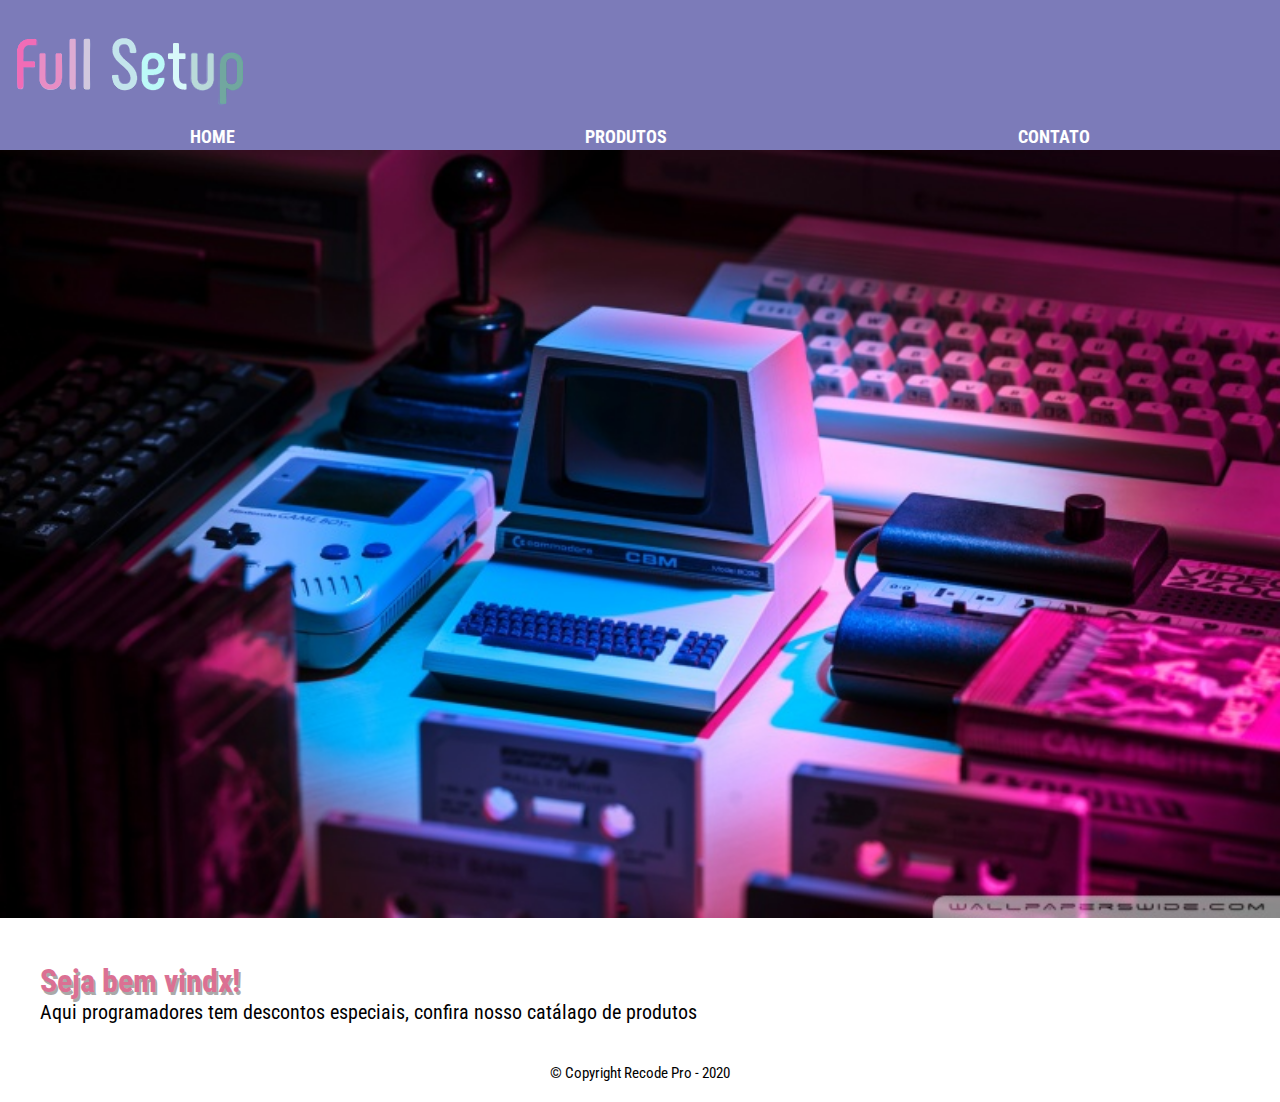
<file: index.html>
<!DOCTYPE html>
<html lang="pt-BR">

<head>
  <meta charset="UTF-8">
  <meta name="viewport" content="width=device-width, initial-scale=1.0">
  <title>Full Setup | Home</title>

  <link rel="stylesheet" href="css/reset.css">

  <link href="https://fonts.googleapis.com/css2?family=Roboto+Condensed:wght@300;700&display=swap" rel="stylesheet">

  <link rel="stylesheet" href="css/home.css">
  <link rel="stylesheet" href="css/default.css">

</head>

<body>
  <header>
    <div class="cabecalho">
      <img class="img-cabecalho" src="imagens/logo1.png">

      <nav class="menu">
        <a href="index.html">Home</a>
        <a href="produtos.html">Produtos</a>
        <a href="contato.html">Contato</a>
      </nav>
    </div>
  </header>

  <img class="banner" src="imagens/chamada.jpg">

  <div class="container">
    <h1 class="bem-vindo">Seja bem vindx!</h1>
    <p class="descricao">Aqui programadores tem descontos especiais, confira nosso catálago de produtos </p>
  </div>
  <footer>
    <p class="copyright">
      &copy; Copyright Recode Pro - 2020 </p>
  </footer>

</body>

</html>
</file>
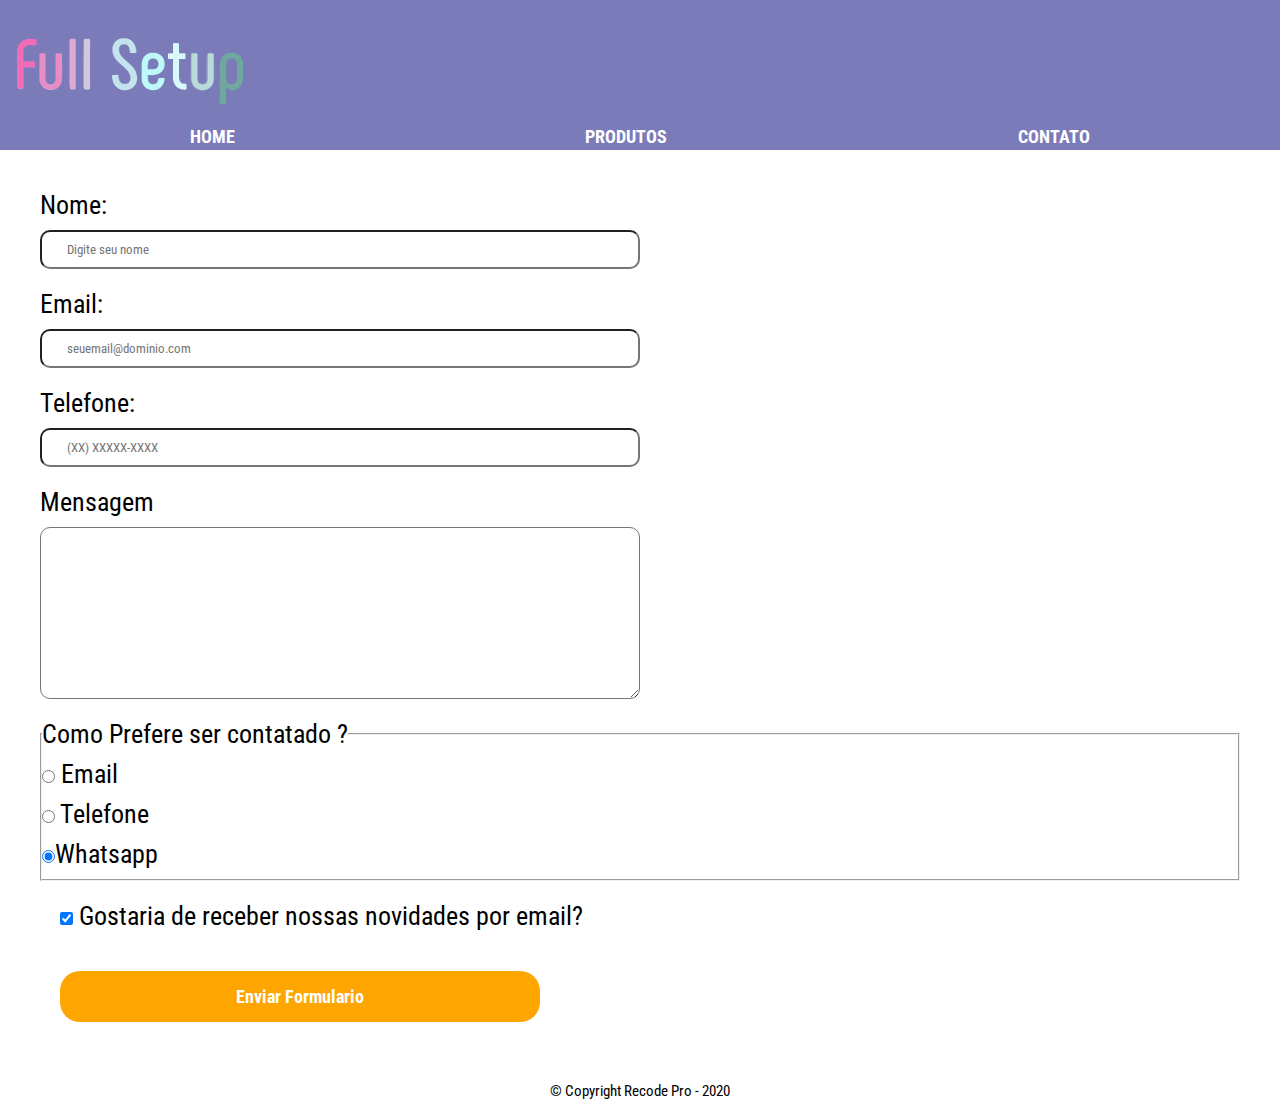
<file: contato.html>
<!DOCTYPE html>
<html lang="pt-BR">

<head>
  <meta charset="UTF-8">
  <meta name="viewport" content="width=device-width, initial-scale=1.0">
  <title>Full Setup | Contato</title>

  <link rel="stylesheet" href="css/reset.css">

  <link href="https://fonts.googleapis.com/css2?family=Roboto+Condensed:wght@300;700&display=swap" rel="stylesheet">

  <link rel="stylesheet" href="css/contato.css">
  <link rel="stylesheet" href="css/default.css">

</head>

<body>
  <header>
    <div class="cabecalho">
      <img class="img-cabecalho" src="imagens/logo1.png">

      <nav class="menu">
        <a href="index.html">Home</a>
        <a href="produtos.html">Produtos</a>
        <a href="contato.html">Contato</a>
      </nav>
    </div>
  </header>

  <main>
    <form>
      <label for="nome">Nome:</label>
      <input type="text" id="nome" class="input-padrao" placeholder="Digite seu nome">

      <label for="email">Email:</label>
      <input type="email" id="email" class="input-padrao" placeholder="seuemail@dominio.com">

      <label for="telefone">Telefone:</label>
      <input type="tel" id="telefone" class="input-padrao" placeholder="(XX) XXXXX-XXXX">

      <label for="mensagem">Mensagem</label>
      <textarea cols="70" rows="10" id="mensagem"></textarea>

      <fieldset>
        <legend class="teste"> Como Prefere ser contatado ?</legend>

        <label for="radio-email"><input type="radio" name="contato" value="radio-email" id="radio-email">
          Email
        </label>

        <label for="radio-telefone"> <input type="radio" name="contato" value="radio-telefone" id="radio-telefone">
          Telefone
        </label>

        <label for="radio-whatsapp"><input type="radio" name="contato" value="radio-telefone" id="radio-whatsapp"
            checked>Whatsapp</label>
      </fieldset>

      <label class="checkbox">
        <input type="checkbox" checked>
        Gostaria de receber nossas novidades por email?
      </label>

      <input type="submit" value="Enviar Formulario" class="enviar">
  </main>


  <footer>
    <p class="copyright">
      &copy; Copyright Recode Pro - 2020 </p>
  </footer>



</body>

</html>
</file>
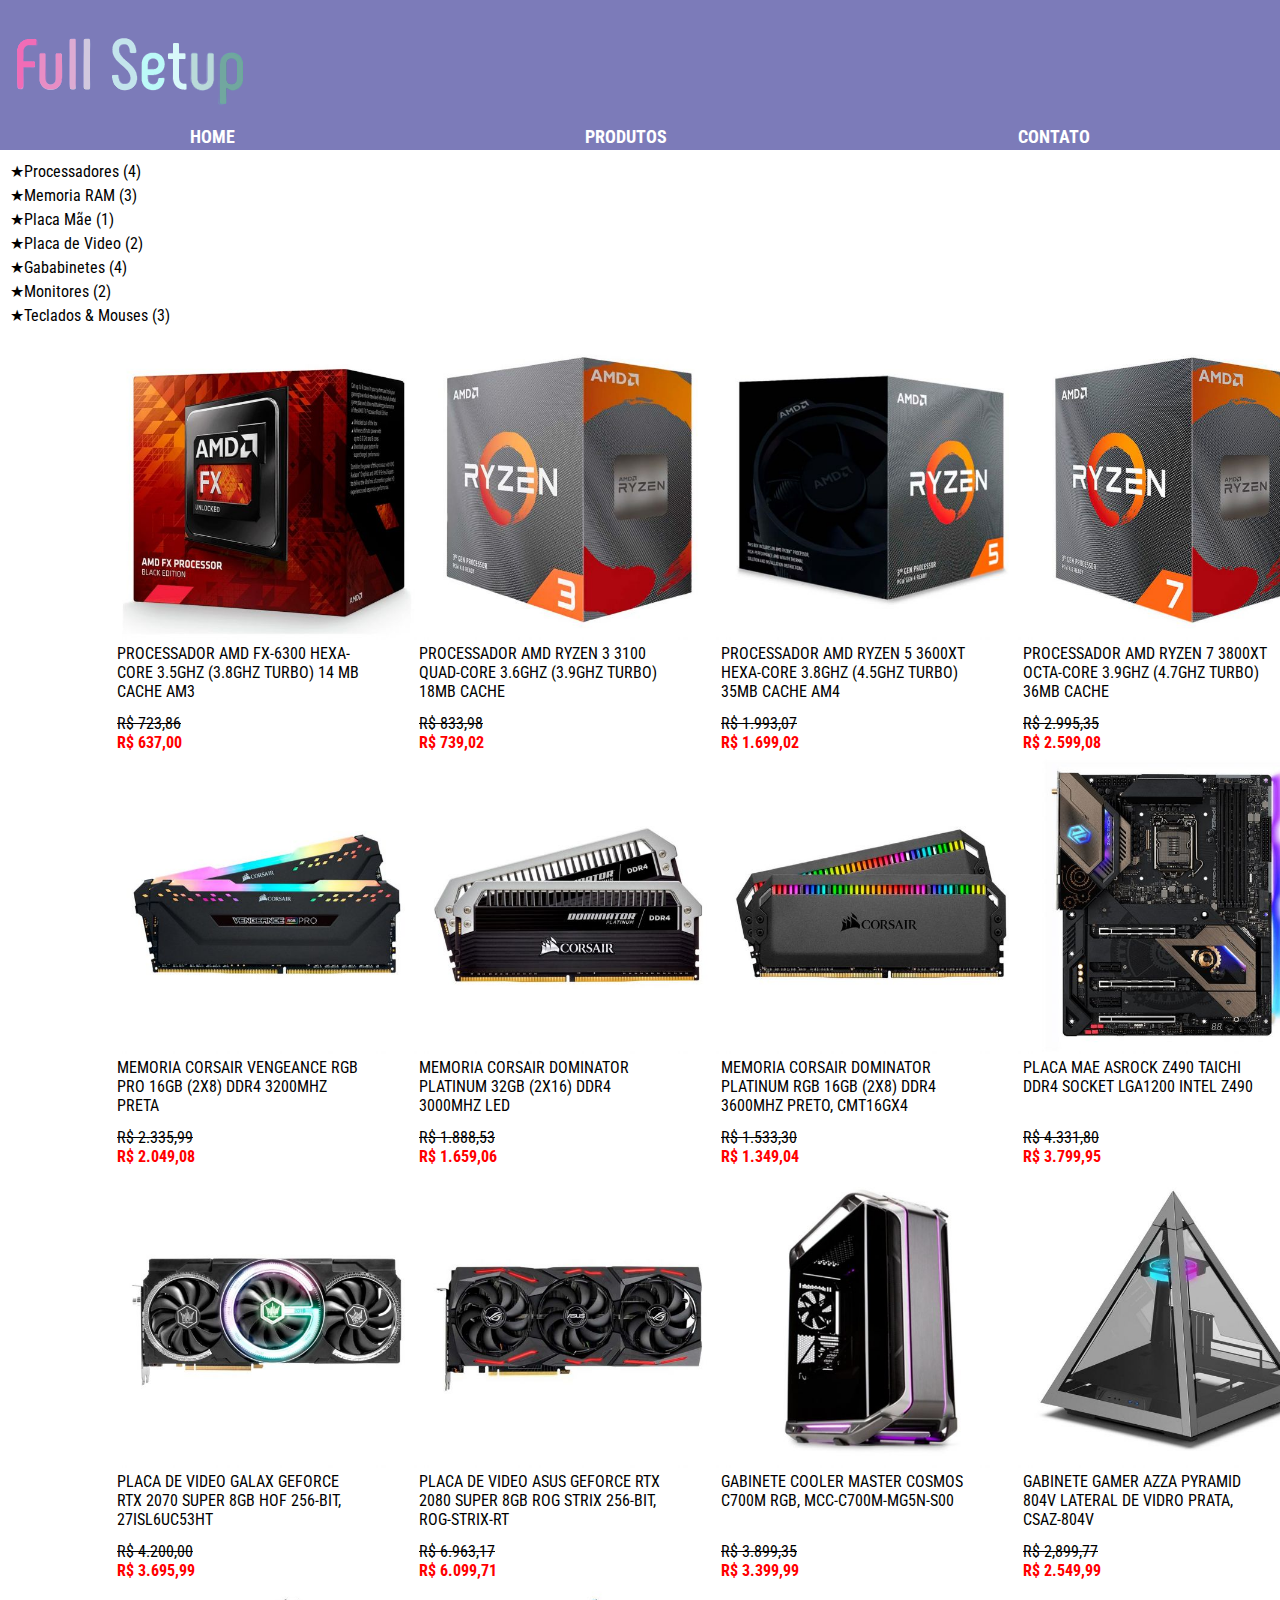
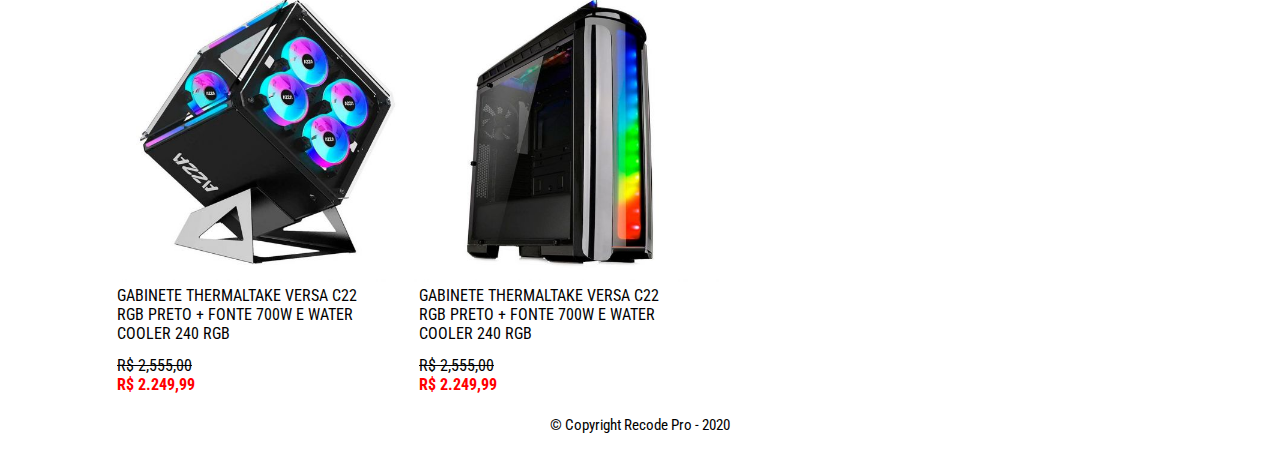
<file: produtos.html>
<!DOCTYPE html>
<html lang="pt-BR">

<head>
    <meta charset="UTF-8">
    <meta name="viewport" content="width=device-width, initial-scale=1.0">
    <title>Full Setup | Produtos</title>

    <link rel="stylesheet" href="css/reset.css">

    <link href="https://fonts.googleapis.com/css2?family=Roboto+Condensed:wght@300;700&display=swap" rel="stylesheet">

    <link rel="stylesheet" href="css/produtos.css">
    <link rel="stylesheet" href="css/default.css">

</head>

<body>
    <header>
        <div class="cabecalho">
            <img class="img-cabecalho" src="imagens/logo1.png">

            <nav class="menu">
                <a href="index.html">Home</a>
                <a href="produtos.html">Produtos</a>
                <a href="contato.html">Contato</a>
            </nav>
        </div>
    </header>

        <table>
            <ul class="produtos">
                <li class="itens">Processadores (4) </li>
                <li class="itens">Memoria RAM (3) </li>
                <li class="itens">Placa Mãe (1) </li>
                <li class="itens">Placa de Video (2) </li>
                <li class="itens">Gababinetes (4) </li>
                <li class="itens">Monitores (2) </li>
                <li class="itens">Teclados & Mouses (3) </li>
            </ul>
        </table>
    
        <table class="container">
            <tr>
                <td>
                    <img class="produto" src="imagens/processador1.jpg">
                    <p class="descricao"> PROCESSADOR AMD FX-6300 HEXA-CORE 3.5GHZ (3.8GHZ TURBO) 14 MB CACHE AM3 </p>
                    <p><strike> R$ 723,86 </strike></p>
                    <p class="valor-desconto"> R$ 637,00</p>
                </td>
    
                <td>
                    <img class="produto" src="imagens/processador2.jpg">
                    <p class="descricao">PROCESSADOR AMD RYZEN 3 3100 QUAD-CORE 3.6GHZ (3.9GHZ TURBO) 18MB CACHE</p>
                    <p><strike> R$ 833,98 </strike></p>
                    <p class="valor-desconto"> R$ 739,02</p>
                </td>
                <td>
                    <img class="produto" src="imagens/processador3.jpg">
                    <p class="descricao">PROCESSADOR AMD RYZEN 5 3600XT HEXA-CORE 3.8GHZ (4.5GHZ TURBO) 35MB CACHE AM4</p>
                    <p><strike> R$ 1.993,07 </strike></p>
                    <p class="valor-desconto"> R$ 1.699,02</p>
                </td>
                <td>
                    <img class="produto" src="imagens/processador4.jpg">
                    <p class="descricao">PROCESSADOR AMD RYZEN 7 3800XT OCTA-CORE 3.9GHZ (4.7GHZ TURBO) 36MB CACHE</p>
                    <p><strike> R$ 2.995,35 </strike></p>
                    <p class="valor-desconto"> R$ 2.599,08</p>
                </td>
            </tr>
    
            <tr>
                <td>
                    <img class="produto" src="imagens/memRam1.jpg">
                    <p class="descricao">MEMORIA CORSAIR VENGEANCE RGB PRO 16GB (2X8) DDR4 3200MHZ PRETA</p>
                    <p><strike> R$ 2.335,99 </strike></p>
                    <p class="valor-desconto"> R$ 2.049,08</p>
                </td>
    
                <td>
                    <img class="produto" src="imagens/memRam2.jpg">
                    <p class="descricao">MEMORIA CORSAIR DOMINATOR PLATINUM 32GB (2X16) DDR4 3000MHZ LED</p>
                    <p><strike> R$ 1.888,53</strike></p>
                    <p class="valor-desconto"> R$ 1.659,06</p>
                </td>
                <td>
                    <img class="produto" src="imagens/memRam3.jpg">
                    <p class="descricao">MEMORIA CORSAIR DOMINATOR PLATINUM RGB 16GB (2X8) DDR4 3600MHZ PRETO, CMT16GX4</p>
                    <p><strike> R$ 1.533,30 </strike></p>
                    <p class="valor-desconto"> R$ 1.349,04</p>
                </td>
                <td>
                    <img class="produto" src="imagens/placaMae1.jpg">
                    <p class="descricao">PLACA MAE ASROCK Z490 TAICHI DDR4 SOCKET LGA1200 INTEL Z490</p>
                    <p><strike> R$ 4.331,80</strike></p>
                    <p class="valor-desconto"> R$ 3.799,95</p>
                </td>
            </tr>
    
            <tr>
                <td>
                    <img class="produto" src="imagens/placaVideo1.jpg">
                    <p class="descricao">PLACA DE VIDEO GALAX GEFORCE RTX 2070 SUPER 8GB HOF 256-BIT, 27ISL6UC53HT</p>
                    <p><strike> R$ 4.200,00</strike></p>
                    <p class="valor-desconto"> R$ 3.695,99</p>
                </td>
    
                <td>
                    <img class="produto" src="imagens/placaVideo2.jpg">
                    <p class="descricao">PLACA DE VIDEO ASUS GEFORCE RTX 2080 SUPER 8GB ROG STRIX 256-BIT, ROG-STRIX-RT</p>
                    <p><strike> R$ 6.963,17</strike></p>
                    <p class="valor-desconto"> R$ 6.099,71</p>
                </td>
                <td>
                    <img class="produto" src="imagens/gabinete1.jpg">
                    <p class="descricao">GABINETE COOLER MASTER COSMOS C700M RGB, MCC-C700M-MG5N-S00</p>
                    <p><strike> R$ 3.899,35</strike></p>
                    <p class="valor-desconto"> R$ 3.399,99</p>
                </td>
                <td>
                    <img class="produto" src="imagens/gabinete2.jpg">
                    <p class="descricao">GABINETE GAMER AZZA PYRAMID 804V LATERAL DE VIDRO PRATA, CSAZ-804V</p>
                    <p><strike> R$ 2,899,77</strike></p>
                    <p class="valor-desconto"> R$ 2.549,99</p>
                </td>
            </tr>
    
            <tr>
                <td>
                    <img class="produto" src="imagens/gabinete3.jpg">
                    <p class="descricao">GABINETE THERMALTAKE VERSA C22 RGB PRETO + FONTE 700W E WATER COOLER 240 RGB</p>
                    <p><strike> R$ 2,555,00</strike></p>
                    <p class="valor-desconto"> R$ 2.249,99</p>
                </td>
                <td>
                    <img class="produto" src="imagens/gabinete4.jpg">
                    <p class="descricao">GABINETE THERMALTAKE VERSA C22 RGB PRETO + FONTE 700W E WATER COOLER 240 RGB</p>
                    <p><strike> R$ 2,555,00</strike></p>
                    <p class="valor-desconto"> R$ 2.249,99</p>
                </td>
            </tr>
        </table>
    <footer>
        <p class="copyright">
            &copy; Copyright Recode Pro - 2020 </p>
    </footer>

</body>

</html>
</file>
<file: css/home.css>
.banner {
  width: 100%;
}

.container{
  margin: 40px;
}
.bem-vindo {
 color: #DB7093;
 text-shadow: #A9A9A9 2px 3px;
}

.descricao {
  font-size: 20px;
}
</file>
<file: css/default.css>
* {
  margin: 0;
  padding: 0;
  font-family: 'Roboto Condensed', sans-serif;
  color: #000000;
}

.cabecalho {
  background-color: #7C7BB9;
  height: 150px;
  width: 100%;
}

.img-cabecalho {
  margin-top: 35px;
}

.menu {
  display: flex;
  justify-content: space-around;
  position: relative;
  top: auto;
  margin: 15px;
}

.menu a {
  text-transform: uppercase;
  color: #FFFFFF;
  font-weight: bold;
  font-size: 18px;
  text-decoration: none;
}

.menu a:hover {
  color: #FF8C00;
  text-decoration: underline;
}

.copyright {
  text-align: center;
  font-size: 15px;
  margin: 20px 0;
}
</file>
<file: css/contato.css>
form {
  margin: 40px;
}

form label, form legend {
  display: block;
  font-size: 20px;
  margin: 0 0 10px;
  font-size: 26px;
}

.input-padrao, textarea {
  display: block;
  margin: 0 0 20px;
  padding: 10px 25px;
  width: 50%;
  border-radius: 10px;
}
.checkbox {
  margin: 20px;
}

.enviar {
  width: 40%;
  padding: 15px;
  margin:  20px;
  background: orange;
  color: white;
  font-weight: bold;
  font-size: 18px;
  border: none;
  border-radius: 20px;
  transition: 1s all;
  cursor: pointer;
}

.enviar:hover{
  background: palevioletred;
  transform: scale(1);
}
</file>
<file: css/produtos.css>
.itens{
  line-height: 1.5;
}
.itens::before{
  content: "★";
}

.container {
  margin-left: 115px;
}
.produtos{
  margin: 10px;
}

.produto {
  width: 300px;
  height: 300px;
}

.descricao {
  width: 250px;
  height: 70px;
}

.valor-desconto {
  font-weight: bold;
  color: red;
}
</file>
